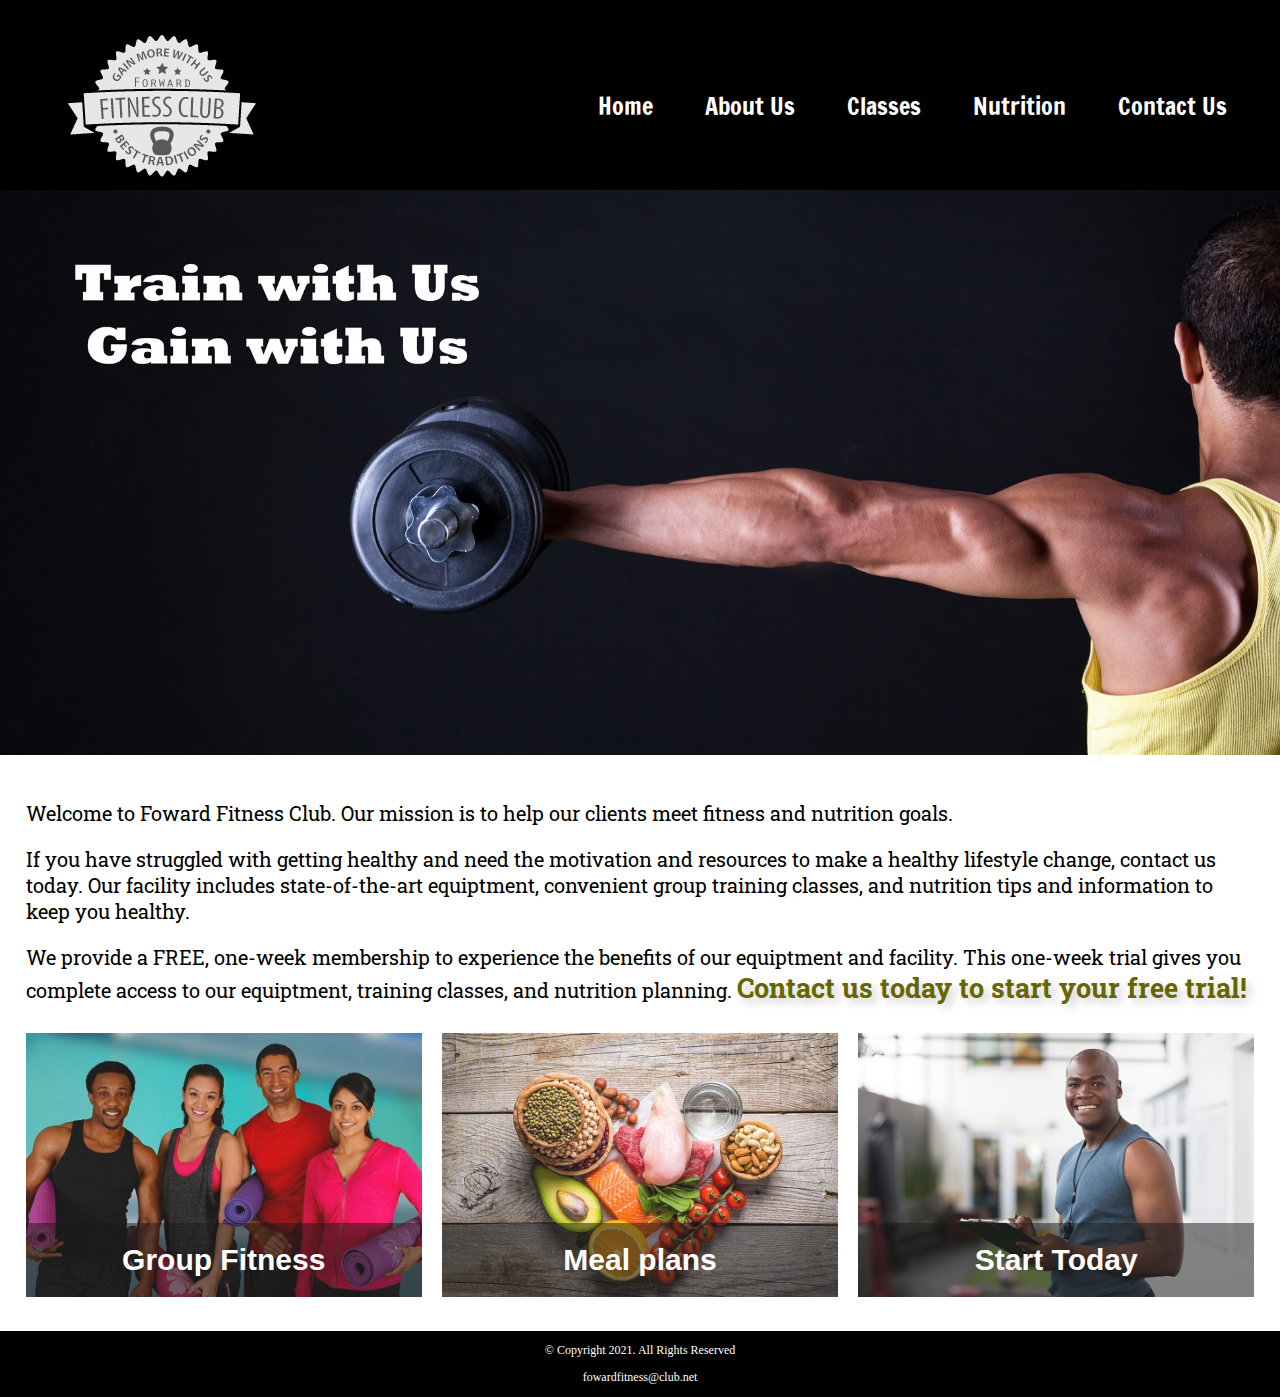
<file: fitness/index.html>
<!DOCTYPE html>
<!-- Mohamad Zahwi Crteated this Template -->
<html lang="en">
    <head>
    <title>Foward Fitness Club</title>
    <meta charset="utf-8">
    <link rel="stylesheet" href="css/styles.css">
    <meta name="viewport" content="width=device-width, initial-scale1.0">
    <link href="https://fonts.googleapis.com/css2?family=Francois+One&family=Roboto+Slab&display=swap" rel="stylesheet">
    <link rel="shortcut icon" href="images/favicon.ico">
    <link rel="icon" type="image/png" sizes="32x32" href="images/favicon-32.png">
    <link rel="apple-touch-icon" sizes="180x180" href="images/apple-touch-icon.png">
    <link rel="icon" sizes="192x192" href="images/android-chrome-192.png">
    </head>
    <body>
        <div id="container">
            <!-- Use the header area for the website nmame or logo-->
        <header>
            <a href="index.html"><img src="images/forward-fitness-logo(1).png" alt="Forward Fitness club logo" ></a>
             </header>

        <!-- USe the nav area to add hyperlinks to other pages within the website-->
        <nav>
            <ul>
                   <li><a href="index.html">Home</a ></li>  
                    <li><a href="about.html">About Us</a></li>
                   <li><a href="classes.html">Classes</a></li>  
                   <li><a href="nutrition.html">Nutrition</a></li> 
                    <li><a href="contact.html"> Contact Us</a></li>
                  </ul>
       
            </nav>

            <!--Hero Image-->
            <div id="hero" class="tablet-desktop">
                <img src="images/hero-image.jpg" alt="left arm extended holding a weight">
            </div>
                
             <!-- use the main area to add the main content of the webpage--> 
            <main>
                <div class="mobile">
                 <p>Welcome to Foward Fitness Club. Our mission is to help our clients meet their fitness goals.</p> 
                 <h3>FREE One-week Trial membership!</h3>  
                 <p>Call us today to get started.</p>
                 <p class="tel-link"><a href="tel:8145559608">(814) 555-9608</a></p>

                 <h4>Fitness Club Hours:</h4>
                 <ul class="hours">
                 <li>Mon-Thus: 6:00am- 6:00pm</li>
                 <li>Friday: 6:00am- 4:00pm</li>
                 <li>Saturday: 8:00am- 6:00pm</li>
                 <li>Sunday: Closed</li>
                </ul>
            
            </div>

            <div class="tablet-desktop">
            <p>Welcome to Foward Fitness Club. Our mission is to help our clients meet fitness and nutrition goals. </p>

            <p>If you have struggled with getting healthy and need the motivation and resources to make a healthy lifestyle change, contact us today. Our facility includes state-of-the-art equiptment, convenient group training classes, and nutrition tips and information to keep you healthy.</p>
       
            <p>We provide a FREE, one-week membership to experience the benefits of our equiptment and facility. This one-week trial gives you complete access to our equiptment, training classes, and nutrition planning. <span class="action"> Contact us today to start your free trial!</span></p>
            </div>

            <div class="grid">
               <figure class="frame">
                <a href="classes.html"><img src="images/fitness-group.jpg" alt="group of fitness people"></a>
                <figcaption class="pic-text">Group Fitness</figcaption>
               </figure> 

               <figure class="frame">
                    <a href="nutrition.html"><img src="images/food-heart.jpg" alt="Healthy Food In the Shape pf a heart"> </a>
                    <figcaption class="pic-text">Meal plans</figcaption>
               </figure>

               <figure Class="frame">
                   <a href="contact.html"><img src="images/personal-trainer.jpg" alt="Personal trainer with a clipboard"> </a>
                   <figcaption class="pic-text">Start Today</figcaption>
               </figure>
             </div>
        </main> 

         <!-- Use the footer area to add webpage footer content --> 
        <footer>
             <p>&copy; Copyright 2021. All Rights Reserved</p>
             <p><a href="mailto:fowardfitness@club.net">fowardfitness@club.net</a></p>
        </footer>
        </div>
    </body>
</html>
</file>
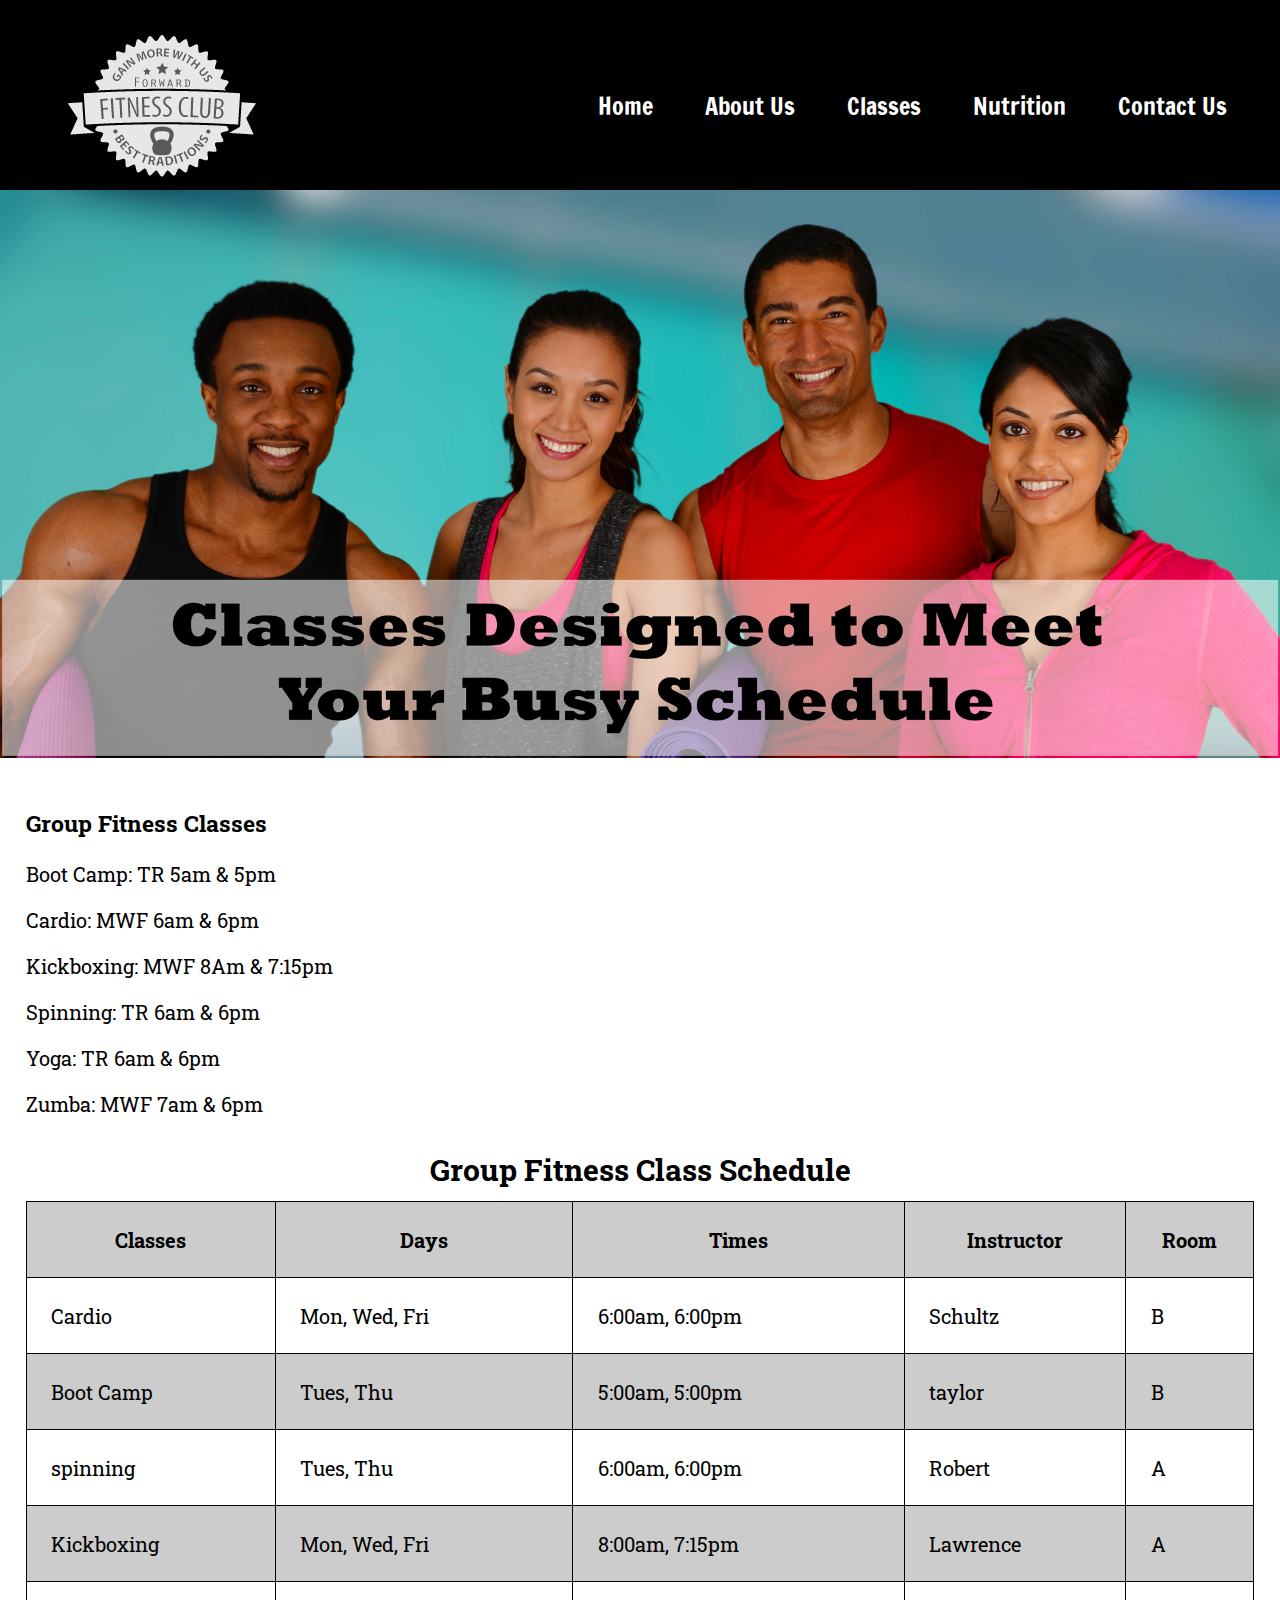
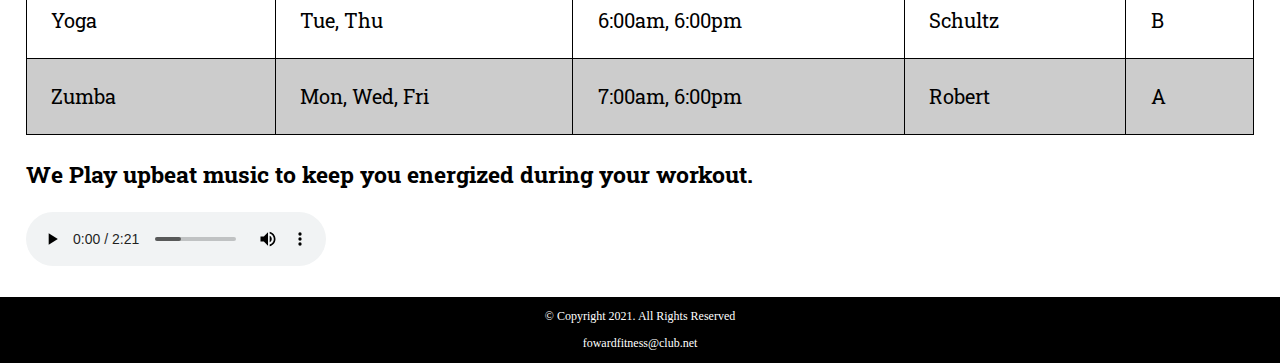
<file: fitness/classes.html>
<!DOCTYPE html>
<!-- Mohamad Zahwi Crteated this Template -->
<html lang="en">
    <head>
    <title>Foward Fitness Club</title>
    <meta charset="utf-8">
    <link rel="stylesheet" href="css/styles.css">
    <meta name="viewport" content="width-device-width, initial-scale1.0">
    <link href="https://fonts.googleapis.com/css2?family=Francois+One&family=Roboto+Slab&display=swap" rel="stylesheet">
    <link rel="shortcut icon" href="images/favicon.ico">
    <link rel="icon" type="image/png" sizes="32x32" href="images/favicon-32.png">
    <link rel="apple-touch-icon" sizes="180x180" href="images/apple-touch-icon.png">
    <link rel="icon" sizes="192x192" href="images/android-chrome-192.png">
    </head>
    <body>
        <div id="container">
        <!-- Use the header area for the website nmame or logo-->
        <header>
           <a href="index.html"><img src="images/forward-fitness-logo(1).png" alt="Forward Fitness club logo" ></a>
        </header>

        <!-- USe the nav area to add hyperlinks to other pages within the website-->
        <nav>
            <ul>
                <li><a href="index.html">Home</a ></li>  
                 <li><a href="about.html">About Us</a></li>
                <li><a href="classes.html">Classes</a></li>  
                <li><a href="nutrition.html">Nutrition</a></li> 
                 <li><a href="contact.html"> Contact Us</a></li>
               </ul>
    
       
            </nav>

            <!--Classes hero image-->
            <div id="hero" class="tablet-desktop">
            <img src="images/classes-hero-image.jpg" alt="group of fitness people">
            </div>

<!-- use the main area to add content to the webpage-->
        <main>
            <div class="Mobile">

                <h3>Group Fitness Classes</h3>
                <p>Boot Camp: TR 5am &amp; 5pm</p>
                <p>Cardio: MWF 6am &amp; 6pm</p>
                <P>Kickboxing: MWF 8Am &amp; 7:15pm</P>
                <p>Spinning: TR 6am &amp; 6pm</p>
                <p>Yoga: TR 6am &amp; 6pm</p>
                <p>Zumba: MWF 7am &amp; 6pm</p>
            </div>

            <div class="tablet-desktop">
                <table><!--start table-->
                <caption>Group Fitness Class Schedule</caption>
                <tr>
                        <th>Classes</th>
                        <th>Days</th>
                        <th>Times</th>
                        <th>Instructor</th>
                        <Th>Room</Th>
                </tr>
                <tr>
                    <td>Cardio</td>
                    <td>Mon, Wed, Fri</td>
                    <td>6:00am, 6:00pm</td>
                    <td>Schultz</td>
                    <td>B</td>
                </tr>
                <Tr>
                    <td>Boot Camp</td>
                    <td>Tues, Thu</td>
                    <td>5:00am, 5:00pm</td>
                    <td>taylor</td>
                    <td>B</td>
                </Tr>
                <tr>
                    <td>spinning</td>
                    <Td>Tues, Thu</Td>
                    <td>6:00am, 6:00pm</td>
                    <td>Robert</td>
                    <td>A</td>
                </tr>

            <Tr>
                <td>Kickboxing</td>
                <td>Mon, Wed, Fri</td>
                <td>8:00am, 7:15pm</td>
                <td>Lawrence</td>
                <td>A</td>
            </Tr>
            <tr>
                <td>Yoga</td>
                <td>Tue, Thu</td>
                <td>6:00am, 6:00pm</td>
                <td>Schultz</td>
                <td>B</td>
            </tr>
            <Tr>
                <td>Zumba</td>
                <td>Mon, Wed, Fri</td>
                <td>7:00am, 6:00pm</td>
                <td>Robert</td>
                <td>A</td>
            </Tr>
            </table>

            </div>

            <div id="music sample">
                <h3>We Play upbeat music to keep you energized during your workout.</h3>
                <audio controls>
                    <source src="media/ffc_audio.mp3" type="audio/mp3">
                    <source src="media/ffc_audio.ogg" type="audio/ogg">
                    <p>Your browser does not support the audio element</p>
                </audio>


            </div>
           
        </main> 

       <!-- Use the footer area to add webpage footer content --> 
        <footer>
             <p>&copy; Copyright 2021. All Rights Reserved</p>
             <p><a href="mailto:fowardfitness@club.net">fowardfitness@club.net</a></p>
        </footer>
        </div>
    </body>
</html>
</file>
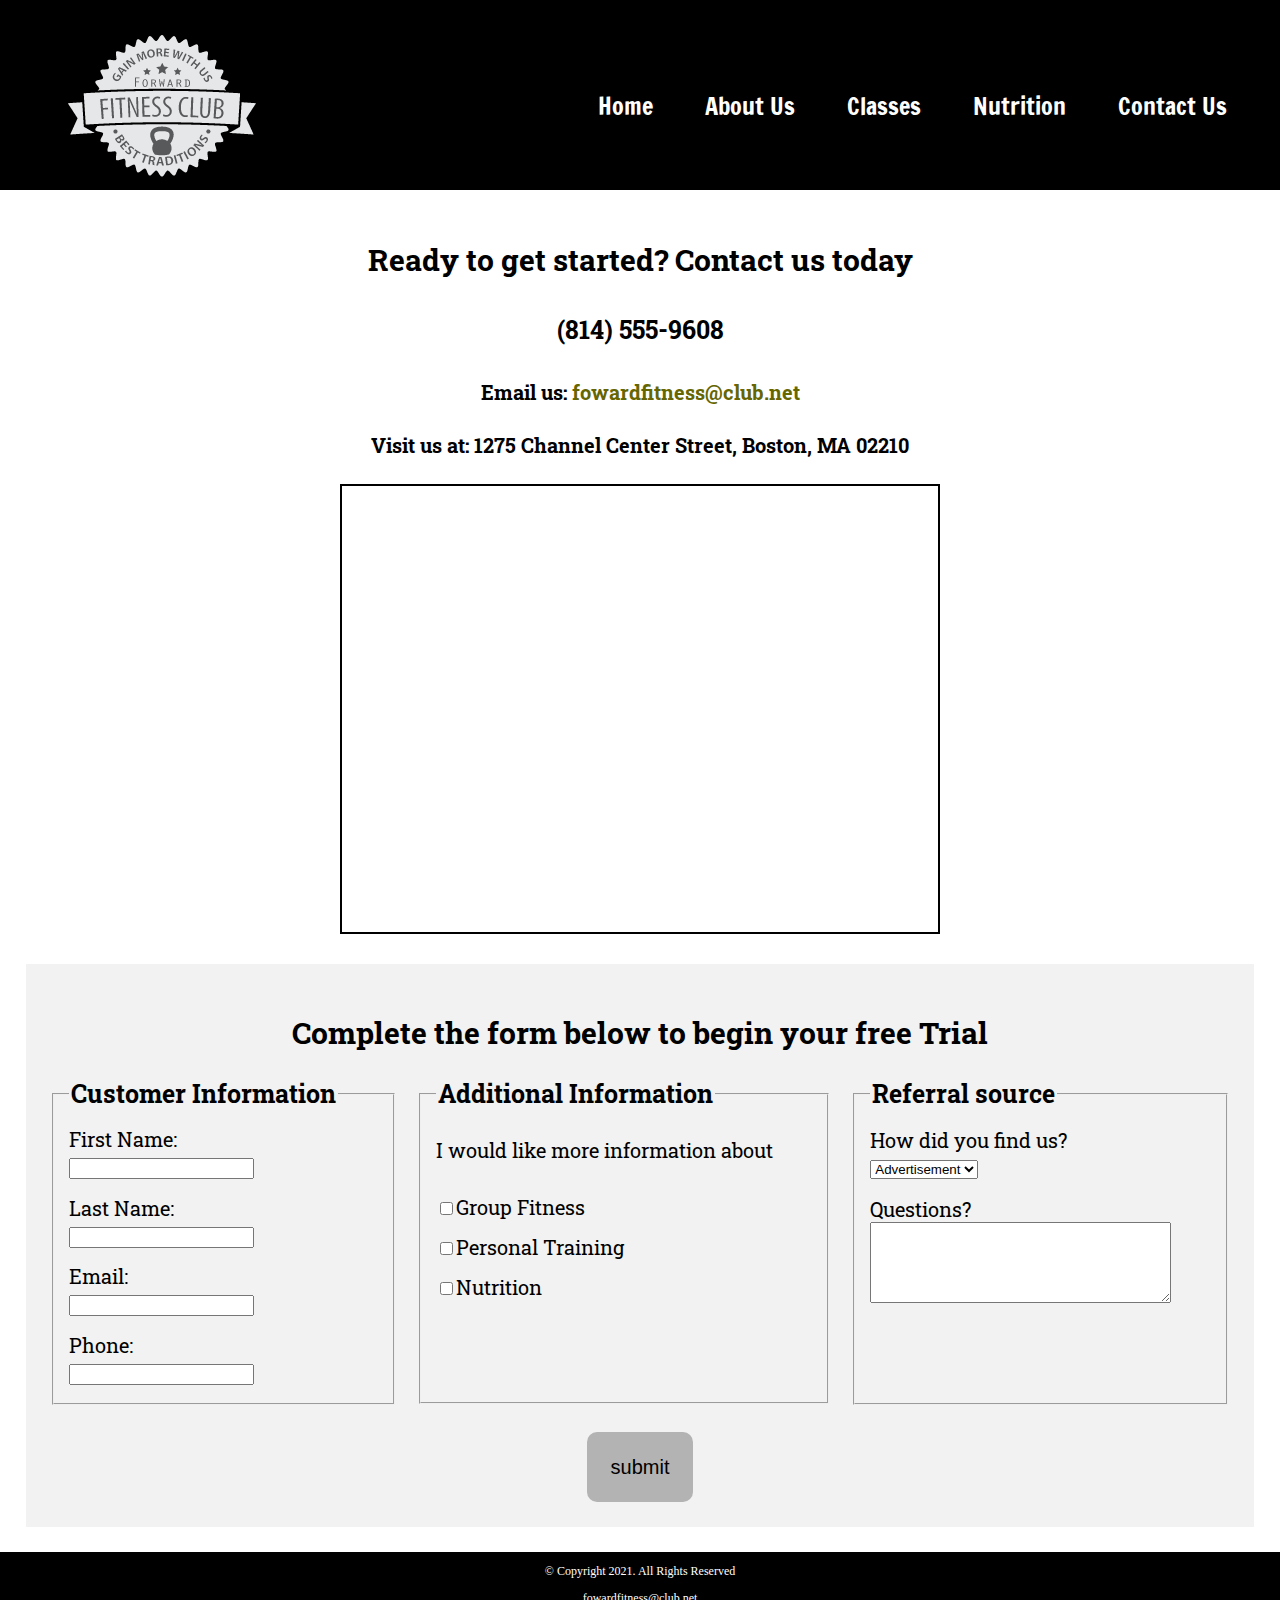
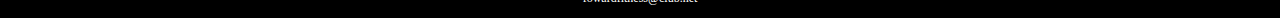
<file: fitness/contact.html>
<!DOCTYPE html>
<!-- Mohamad Zahwi Crteated this Template -->
<html lang="en">
    <head>
    <title>Foward Fitness Club</title>
    <meta charset="utf-8">
    <link rel="stylesheet" href="css/styles.css">
    <meta name="viewport" content="width-device-width, initial-scale1.0">
    <link href="https://fonts.googleapis.com/css2?family=Francois+One&family=Roboto+Slab&display=swap" rel="stylesheet">
    <link rel="shortcut icon" href="images/favicon.ico">
    <link rel="icon" type="image/png" sizes="32x32" href="images/favicon-32.png">
    <link rel="apple-touch-icon" sizes="180x180" href="images/apple-touch-icon.png">
    <link rel="icon" sizes="192x192" href="images/android-chrome-192.png">
     </head>
    <body>
        <div id="container">
        <!-- Use the header area for the website nmame or logo-->
        <header>
           <a href="index.html"><img src="images/forward-fitness-logo(1).png" alt="Forward Fitness club logo"></a>
        </header>

        <!-- Use the nav area to add hyperlinks to other pages within the website-->
        <nav>
            <ul>
                <li><a href="index.html">Home</a ></li>  
                 <li><a href="about.html">About Us</a></li>
                <li><a href="classes.html">Classes</a></li>  
                <li><a href="nutrition.html">Nutrition</a></li> 
                 <li><a href="contact.html"> Contact Us</a></li>
               </ul>
    
       
            </nav>
<!-- use the main area to add content to the webpage-->
        <main>
            <div id="contact">
                <h2>Ready to get started? Contact us today</h2>
                <h4 class="mobile tel-link"><a href="tel:8145559609">(814) 555-9608</a></h4>
                <h4 class="tablet-desktop tel-num">(814) 555-9608</h4>
                <h4>Email us: <a href="mailto:fowardfitness@club.net" class="contact-email-link">fowardfitness@club.net</a></h4>
                <h4>Visit us at: 1275 Channel Center Street, Boston, MA 02210</h4>

                <iframe src="https://www.google.com/maps/embed?pb=!1m18!1m12!1m3!1d2948.8519431844365!2d-71.05362748454414!3d42.34567987918789!2m3!1f0!2f0!3f0!3m2!1i1024!2i768!4f13.1!3m3!1m2!1s0x89e37a7dc2b67e7b%3A0x36ec93427cd9c5f1!2sChannel%20Center%20St%2C%20Boston%2C%20MA%2002210!5e0!3m2!1sen!2sus!4v1612154645696!5m2!1sen!2sus" width="600" height="450" allowfullscreen="" aria-hidden="false" tabindex="0" class="map"></iframe>
            </div>  
            
            <div id="form">
                <h2>Complete the form below to begin your free Trial</h2>
                <form class="form-grid">
                    <fieldset>
                        <legend>Customer Information</legend>
                        <label for="fName">First Name:</label>
                        <input type="text" name="fName" id="fName" required>

                        <Label for="lName"> Last Name:</Label>
                        <input type="Text" name="lname" id="lName" required>

                        <label for="email">Email:</label>
                        <input type="email" name="email" id="email" required>

                        <label for="phone">Phone:</label>
                        <input type="tel" name="phone" id="phone" required>
                     </fieldset>

                     <fieldset>
                         <legend>Additional Information</legend>
                         <p>I would like more information about</p>
                         <label for="gripfit"><input type="checkbox" name="interest" id="gripfit" value=" Group fitness">Group Fitness</label>

                         <label for="prtrain"><input type="checkbox" name="interest" id="prtrain" value="Personal training">Personal Training</label>

                         <label for="nutr"><input type="checkbox" name="interest" id="nutr" value="Nutrition">Nutrition</label>

                     </fieldset>
                
                     <fieldset>
                         <legend>Referral source</legend>
                         <label for="reference">How did you find us?</label>
                         <select name="reference" id="reference">
                             <option value="ad">Advertisement</option>
                             <option value="friend">Friends</option>
                             <option value="google">Google</option>
                             <option value="social">Social</option>
                             <option value="other">Other</option>
                         </select>
                         <label for="questions">Questions?</label>
                         <textarea id="questions" id="questions" rows="5" cols="35"></textarea>                     
                        
                        </fieldset>
                        <input type="submit" id="submit" value="submit" class="btn">
                    

                </form>

            </div>
        </main> 

       <!-- Use the footer area to add webpage footer content --> 
        <footer>
             <p>&copy; Copyright 2021. All Rights Reserved</p>
             <p><a href="mailto:fowardfitness@club.net">fowardfitness@club.net</a></p>
        </footer>
        </div>
    </body>
</html>
</file>
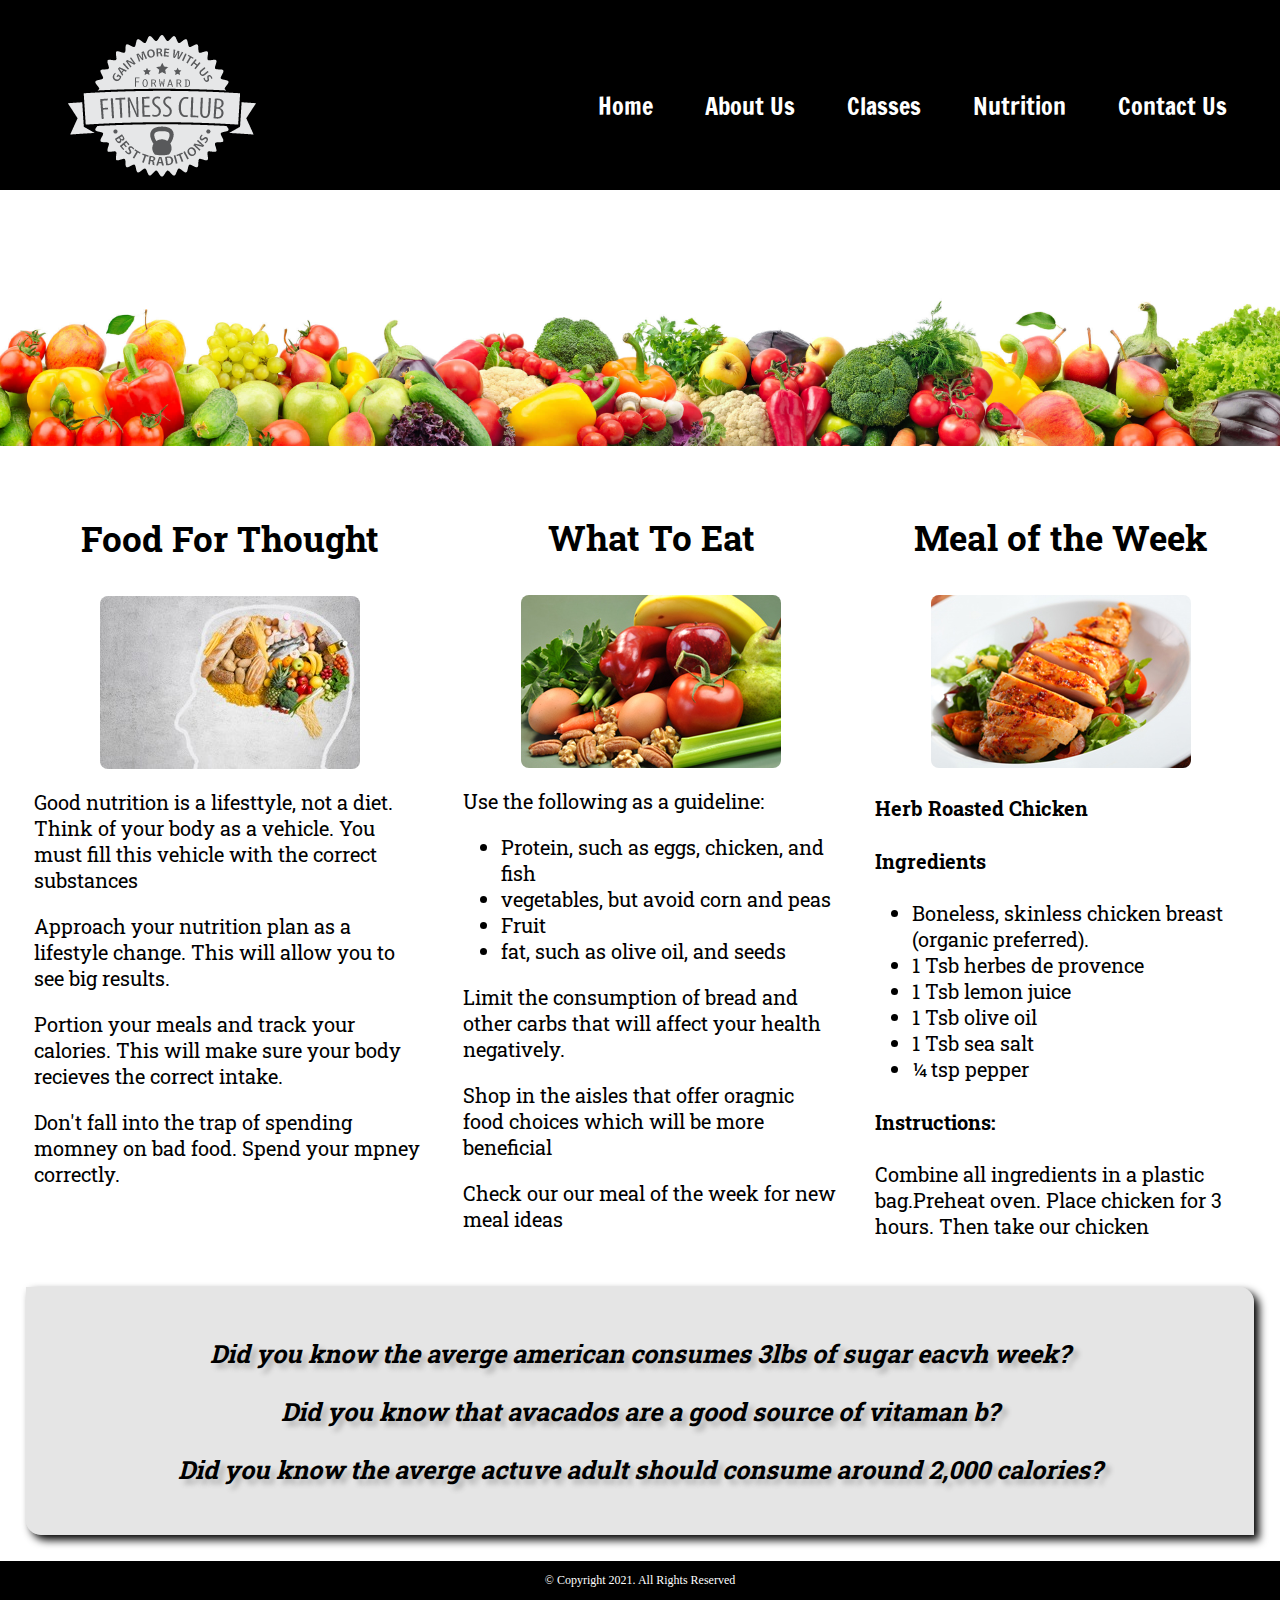
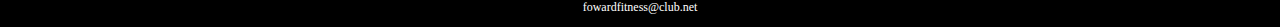
<file: fitness/nutrition.html>
<!DOCTYPE html>
<!-- Mohamad Zahwi Crteated this Template -->
<html lang="en">
    <head>
    <title>Foward Fitness Club</title>
    <meta charset="utf-8">
    <link rel="stylesheet" href="css/styles.css">
    <meta name="viewport" content="width-device-width, initial-scale1.0">
    <link href="https://fonts.googleapis.com/css2?family=Francois+One&family=Roboto+Slab&display=swap" rel="stylesheet">
    <link rel="shortcut icon" href="images/favicon.ico">
    <link rel="icon" type="image/png" sizes="32x32" href="images/favicon-32.png">
    <link rel="apple-touch-icon" sizes="180x180" href="images/apple-touch-icon.png">
    <link rel="icon" sizes="192x192" href="images/android-chrome-192.png">
    </head>
    <body>
        <div id="container">
        <!-- Use the header area for the website nmame or logo-->
        <header>
           <a href="index.html"><img src="images/forward-fitness-logo(1).png" alt="Forward Fitness club logo" ></a>
        </header>

        <!-- USe the nav area to add hyperlinks to other pages within the website-->
        <nav>
            <ul>
                <li><a href="index.html">Home</a ></li>  
                 <li><a href="about.html">About Us</a></li>
                <li><a href="classes.html">Classes</a></li>  
                <li><a href="nutrition.html">Nutrition</a></li> 
                 <li><a href="contact.html"> Contact Us</a></li>
               </ul>
        </nav>

        <!--Nutrition Hero Image-->
        <div id="hero">
            <img src="images/hero-veggies(1).jpg" alt="fresh vegetables">
        </div>
     

<!-- use the main area to add content to the webpage-->
        <main class="grid">
         <article>
             <h3>Food For Thought</h3>
             <img src="images/food-thought.jpg" alt="food for thought" class="round">
             <p>Good nutrition is a lifesttyle, not a diet. Think of your body as a vehicle. You must fill this vehicle with the correct substances</p>
             <p>Approach your nutrition plan as a lifestyle change. This will allow you to see big results.</p>
             <p>Portion your meals and track your calories. This will make sure your body recieves the correct intake.</p>
             <p>Don't fall into the trap of spending momney on bad food. Spend your mpney correctly.</p>
            </article>  

        <article>
             <h3>What To Eat</h3>
             <img src="images/fresh-food.jpg" alt="Fresh vegetables, fruits, eggs, and nuts" class="round">
             <p>Use the following as a guideline:</p>
             <ul>
                 <li>Protein, such as eggs, chicken, and fish</li>
                 <li>vegetables, but avoid corn and peas</li>
                 <li>Fruit</li>
                 <li>fat, such as olive oil, and seeds</li>
             </ul>
             <p>Limit the consumption of bread and other carbs that will affect your health negatively.</p>
             <p>Shop in the aisles that offer oragnic food choices which will be more beneficial</p>
             <p>Check our our meal of the week for new meal ideas</p>
        </article>

        <article>
            <h3>Meal of the Week</h3>
            <img src="images/food-chicken.jpg" alt="herb roasted chicken" class="round">
            <h4>Herb Roasted Chicken</h4>
            <h4>Ingredients</h4>
            <ul>
                <li>Boneless, skinless chicken breast (organic preferred).</li>
                <li>1 Tsb herbes de provence</li>
               <li>1 Tsb lemon juice</li>
               <li>1 Tsb olive oil</li>
               <li>1 Tsb sea salt</li>
               <li>&frac14; tsp pepper</li>
            </ul>
            <h4>Instructions:</h4>
            <p>Combine all ingredients in a plastic bag.Preheat oven. Place chicken for 3 hours. Then take our chicken</p>
        </article>

        <aside class="tablet-desktop grid-item4">
            <p>Did you know the averge american consumes 3lbs of sugar eacvh week?</p>
            <p>Did you know that avacados are a good source of vitaman b?</p>
            <p>Did you know the averge actuve adult should consume around 2,000 calories?</p>

        </aside>
        </main> 

       <!-- Use the footer area to add webpage footer content --> 
        <footer>
             <p>&copy; Copyright 2021. All Rights Reserved</p>
             <p><a href="mailto:fowardfitness@club.net">fowardfitness@club.net</a></p>
        </footer>
        </div>
    </body>
</html>
</file>
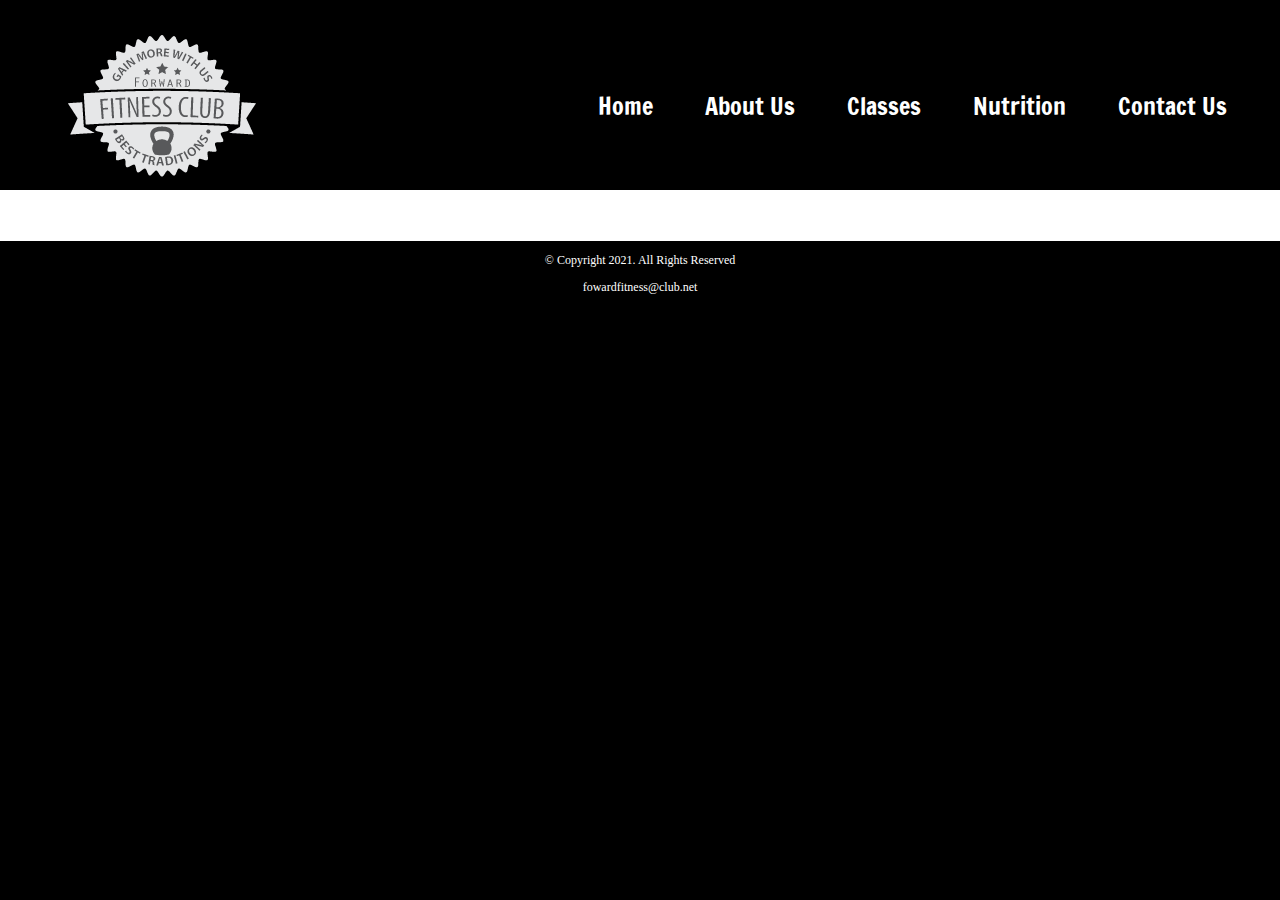
<file: fitness/template.html>
<!DOCTYPE html>
<!-- Mohamad Zahwi Crteated this Template -->
<html lang="en">
    <head>
    <title>Foward Fitness Club</title>
    <meta charset="utf-8">
    <link rel="stylesheet" href="css/styles.css">
    <meta name="viewport" content="width-device-width, initial-scale1.0">
    <link href="https://fonts.googleapis.com/css2?family=Francois+One&family=Roboto+Slab&display=swap" rel="stylesheet">
    <link rel="shortcut icon" href="images/favicon.ico">
    <link rel="icon" type="image/png" sizes="32x32" href="images/favicon-32.png">
    <link rel="apple-touch-icon" sizes="180x180" href="images/apple-touch-icon.png">
    <link rel="icon" sizes="192x192" href="images/android-chrome-192.png">
    </head>
    <body>
        <div id="container">
        <!-- Use the header area for the website nmame or logo-->
        <header>
           <a href="index.html"><img src="images/forward-fitness-logo(1).png" alt="Forward Fitness club logo" ></a>
        </header>

        <!-- USe the nav area to add hyperlinks to other pages within the website-->
        <nav>
            <ul>
                <li><a href="index.html">Home</a ></li>  
                 <li><a href="about.html">About Us</a></li>
                <li><a href="classes.html">Classes</a></li>  
                <li><a href="nutrition.html">Nutrition</a></li> 
                 <li><a href="contact.html"> Contact Us</a></li>
               </ul>
    
       
            </nav>
<!-- use the main area to add content to the webpage-->
        <main>
            <div>
            </div>   
        </main> 

       <!-- Use the footer area to add webpage footer content --> 
        <footer>
             <p>&copy; Copyright 2021. All Rights Reserved</p>
             <p><a href="mailto:fowardfitness@club.net">fowardfitness@club.net</a></p>
        </footer>
        </div>
    </body>
</html>
</file>
<file: fitness/css/styles.css>
/*
Author:
Date:
File name: style.css
*/

/* Css reset */
body, header, nav, main, footer, h1, div, img, ul, figure, figcaption, section, article, aside {
    margin: 0;
    padding: 0;
    border: 0;
}
/* Style rule for body and images*/
body {
    background-color: #000;
}

img {
    max-width: 100%;
    display: block;
}

/* Style rule for box sizing applies everywhere*/
* {
    box-sizing: border-box;
}

/* style rules for mobile viewport*/

/* style rule for header */
header {
    top: 0;
    background-color: #000;
    height: 190px;
}
header img{
    margin: 0 auto;
}
/* Style rule for navigation area*/
nav {
   padding: 1%;
    margin-bottom: 1%;
}

nav ul {
    list-style-type: none;
    text-align: center;
}

nav li {
    font-size: 1.5em;
    font-family: 'francois one', sans-serif;
    border-top: 1px solid #fff;
}

nav li:first-child{
    border-top: none 
}

nav li a {
    display: block;
    color: #fff;
    padding: 0.5em 1em;
    text-decoration: none;
}

/* show the mobile class and hide desktop*/
.mobile {
    display: block ;
}

.tablet-desktop {
    display: none;
}

/* style rule for main content*/
main {
    background-color: #fff;
    padding: 2%;
    font-size: 1.25em;
    font-family: 'Roboto Slab', serif;
}
.mobile h3 {
    text-shadow: 5px 5px 8px #ccc;
}
article {
    padding: 2%;
}
article h3 {
    text-align: center;
}

article img {
    margin: 0 auto;
}

article ul {
    margin-left: 10%;
}

.article:nth-of-type(2) {
    background-color: rgba(204,204,204,0.3)  ;
}

.tel-link {
    background-color: #404040;
    padding: 2%;
    margin: 0 auto;
    width: 80%;
    text-align: Center ;
    border-radius: 5px;
}
.tel-link a{
    color: #fff;
    text-decoration: none;
    font-size: 1.5em;
    display: block;
}

.hours{
    margin-left: 10%;
}


.action {
    font-size: 1.35em;
    color: #666600;
    font-weight: bold;
    text-shadow: 5px 5px 8px #ccc;
}

.frame {
position: relative;
max-width: 450px;
margin: 2% auto;
}

.pic-text{
    position: absolute;
    bottom: 0;
    background: rgba(0,0,0,0.5);
    color: #fff;
    width: 100%;
    padding: 20px;
    text-align: center;
    font-family: verdana, arial, sans-serif;
    font-size: 1.5em;
    font-weight: bold;
}

#weights, #cardio, #training {
margin: 0 2%;
}
.round {
    border-radius: 8px;
}

.external link {
    color: #666600;
    font-weight: bold;
    text-decoration: none;
}

/* style rules for contact */
#contact {
    text-align: center;
}

#contact .contact-email-link {
    color: #666600;
    text-decoration: none;
}

.map {
    border: 2px solid #000;
    width: 95%;
    height: 50%;
}

#form {
    margin-top: 2%;
    background-color: #f2f2f2;
    padding: 2%;
}

#form h2 {
    text-align: center;
}

/* style rules for form elements*/
fieldset, input, select, textarea {
    margin-bottom: 2%;
}

fieldset legend {
    font-weight: bold;
    font-size: 1.25em;
}

label {
    display: Block;
    padding-top: 3%;
}

form #submit {
    margin: 0 auto;
    border: none;
    display: block;
    padding: 2%;
    background-color: #b3b3b3;
    font-size: 1em;
    border-radius: 10px;
}


/* Style rules for footer*/
footer p {
    font-size: 0.75em;
    text-align: center;
    color: #fff;
    padding: 0 1em;
    }

footer p a {
        color: #fff;
        text-decoration: none;
    }

    /* Media query for Tablet Viewpoint*/
    @media screen and (min-width: 630px), print { 
        /* tablet viewpoint: show tablet-desktop class, hide mobile class*/
        .tablet-desktop {
            display: block;
        }
        
        .mobile {
            display: none;
        }

        /* Tablet Viewpoint: Style rule for header*/
        header {
            padding-bottom: 2%;
         }

         /* Tablet Viewpoint: Style rule for nav area*/
         nav li {
             border-top: none;
             display: inline-block;
             border-right: 1px solid #fff;
         }

         nav li:last-child {
             border-right: none;
         }

         nav li a {
             padding:0.1em 0.75em;
         }

         /* Tablet Viewpoint: style rules for main content area*/
         Main ul {
             Margin: 0 0 4% 10%;
         }
         .grid {
            display: grid; 
            grid-template-columns: auto auto auto;
            grid-gap: 20px;
         }

         .pic-text {
             font-size: 1em;
             padding: 10px;
         }
         aside {
             text-align: center;
             font-size: 1.25em;
             font-style: italic;
             font-weight: bold;
             padding: 2%;
             background-color: rgba(204, 204, 204, 0.5);
             box-shadow: 5px 5px 8px #000;
             text-shadow: 5px 5px 5px #b3b3b3;
             border-radius: 0 15px;
            }

            .grid-item4 {
                grid-column:1 / span 3 ;
            }


         #exercises {
        border-top: 1px solid #000;
        border-bottom: 1px solid #000;
        background-color: #f2f2f2;
        background: linear-gradient(to right, #ccc, #fff);
        padding: 1% 2%;
        }
    
        #exercises dt {
        font-weight: bold;
        }
    
        #exercises dd {
        padding: 0.5% 1% 2% 0;
         } 

         .tel-num {
             font-size: 1.25em;
         }
         .map {
             width: 600px;
             Height: 450px;
         }

         /* Tablet Viewpoint For Table*/
         Table {
             border: 1px solid #000;
             border-collapse: Collapse;
             Margin: 0 auto;
             width: 100%;

         }

         Caption{
             font-size: 1.5em;
             font-weight: bold;
             padding: 1%;
         }

         Th, Td {
             Border: 1px solid #000;
             Padding: 2%;
         }

        tr:nth-child(odd) {
            background-color: #ccc;
     }

     /* tablet viewpoint style rule for form*/
     form {
         width: 70%;
         margin: 0 auto;

     }

 }

 /* Media Query for desktop viewpoint*/
 @media screen and (min-width: 1015px), print {
    /* desktop Viewpoint: Style rule for header*/
    header {
        width: 25%;
        float: left;
        padding-bottom: 0%;
    }

    /* Desktop viewpoint: Style frule for Nav*/
    nav{
        float: Right;
        width: 70%;
        margin: 4em 1em 0 0;
    }
    nav ul{
        text-align: right;
    }
    
    nav li{
        border: none;
    }

    nav li a {
        padding: 0.5em 1em;
    }

    nav li a:hover {
        color: #000;
        background-color: #fff;

    } 

    /* Desktop viewpoint: Style rule for main content */
    main {
        clear: left;
    }
    Main h1 {
        font-size: 1.8em ;
    }

    article h3 {
        font-size: 1.75em;
    }

    .pic-text {
        font-size: 1.5em;
        padding: 20px;
    }

    .frame {
        opacity: 0.9;
    }
    .frame:hover {
        opacity:1;
        box-shadow: 8px 8px 10px #808080;
    }

    #weights, #cardio, #training {
        width: 29%;
        float: left;
        margin: 0 2%;
     }

     #exercises {
         clear: left;
     }

     /* desktop viewpoint: for form elements*/
     form {
         width: auto;
     }

     .form-grid {
         display: grid;
         grid-template-columns: auto auto auto;
         grid-gap: 20px;
     }

     .btn {
         grid-column: 1 / span 3;
     }



 }

 /* Media Query for large Desktop viewpoint*/
 @media screen and (min-width: 1921px)  {
   
    #container {
        width: 1920px;
        margin: 0 auto;
    }
    
    Table {
        width: 80%;
    }

}

/* Media Query for Print*/
@media print {
    Body{
        background-color: #fff;
        color: #000;
    }

}
</file>
